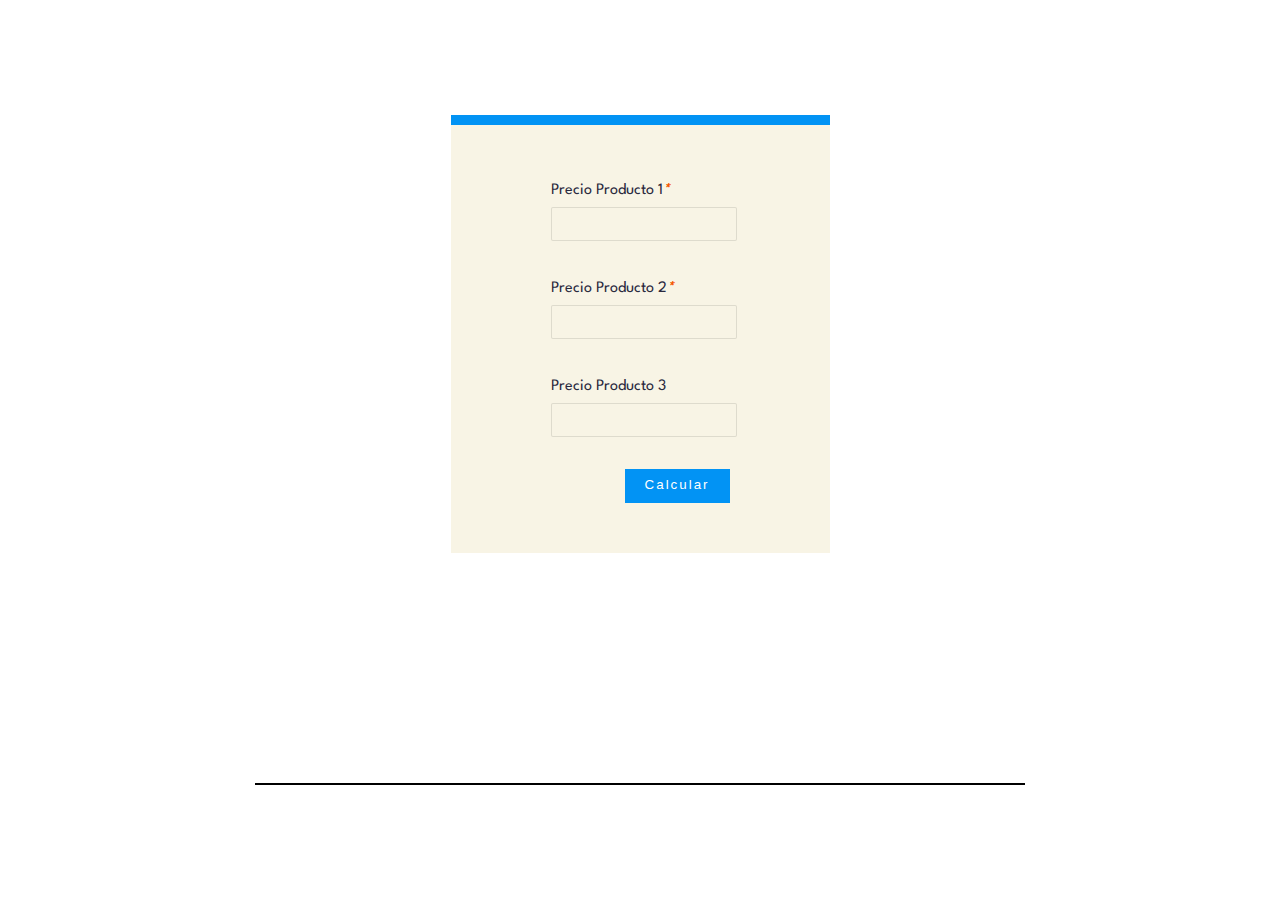
<file: index.html>
<!DOCTYPE html>
  <html lang="en">
    <head>
      <meta charset="UTF-8" />
      <meta http-equiv="X-UA-Compatible" content="IE=edge" />
      <meta name="viewport" content="width=device-width, initial-scale=1.0" />
      <link rel="stylesheet" type="text/css" href="css/index.css" />
      <title>Calculo IVA</title>
    </head>
    <body>
      <div class="form-Calculo">
        <form action="#" name="Rellenar">
          <label for="customerPrecioP1">Precio Producto 1<em>&#x2a;</em></label
          ><input 
            id="precioP1" 
            name="precioP1" 
            required="" 
            type="number" /><label
            for="customerPrecioP2"
            >Precio Producto 2<em>&#x2a;</em></label
          ><input 
            id="precioP2" 
            name="precioP2" 
            required="" 
            type="number" /><label
            for="customerPrecioP3"
            >Precio Producto 3</label
          ><input
            id="precioP3"
            name="precioP3"
            pattern="[0-9]{3}-[0-9]{3}-[0-9]{4}"
            type="number"
          />
          <button name="Calcular" onClick="main()">Calcular</button>
        </form>
      </div>
      <div id="Calculos">
      </div>
      <script src="index2.js"></script>
    </body>
  </html>
</file>
<file: css/index.css>
@import url("https://fonts.googleapis.com/css?family=Spartan&display=swap");
* {
    margin: 0;
    padding: 0;
}

body {
    background-size: cover;
    width: 100vw;
    height: 100vh;
    display: grid;
    align-items: center;
    justify-items: center;
    font-size: 12pt;
    font-family: "Spartan";
    color: #2A293E;
}

.form-Calculo {
    background: #f8f4e5;
    padding: 50px 100px;
    border-top: 10px solid #0293f4;
}

label,
input,
textarea {
    display: block;
    width: 100%;
    font-size: 12pt;
    line-height: 24pt;
    font-family: "Spartan";
}

input {
    margin-bottom: 24pt;
}

h3 {
    font-weight: normal;
    font-size: 10pt;
    line-height: 24pt;
    font-style: italic;
    margin: 0 0 0.5em 0;
}

span {
    font-size: 8pt;
}

em {
    color: #f45702;
    font-weight: bold;
}

input,
textarea {
    border: none;
    border: 1px solid rgba(0, 0, 0, 0.1);
    border-radius: 2px;
    background: #f8f4e5;
    padding-left: 5px;
    outline: none;
}

input:focus,
textarea:focus {
    border: 1px solid #6bd4b1;
}

textarea {
    resize: none;
}

button {
    display: block;
    float: right;
    line-height: 24pt;
    padding: 0 20px;
    border: none;
    background: #0293f4;
    color: white;
    letter-spacing: 2px;
    transition: 0.2s all ease-in-out;
    border-bottom: 2px solid transparent;
    outline: none;
}

#Calculos {
    width: 60%;
    float: right;
    border: 1px solid black;
}

button:hover {
    background: inherit;
    color: #f45702;
    border-bottom: 2px solid #f45702;
}

::selection {
    background: #ffc7b8;
}

input:-webkit-autofill,
input:-webkit-autofill:hover,
input:-webkit-autofill:focus,
textarea:-webkit-autofill,
textarea:-webkit-autofill:hover,
textarea:-webkit-autofill:focus {
    border: 1px solid #6bd4b1;
    -webkit-text-fill-color: #2A293E;
    -webkit-box-shadow: 0 0 0px 1000px #f8f4e5 inset;
    transition: background-color 5000s ease-in-out 0s;
}
</file>
